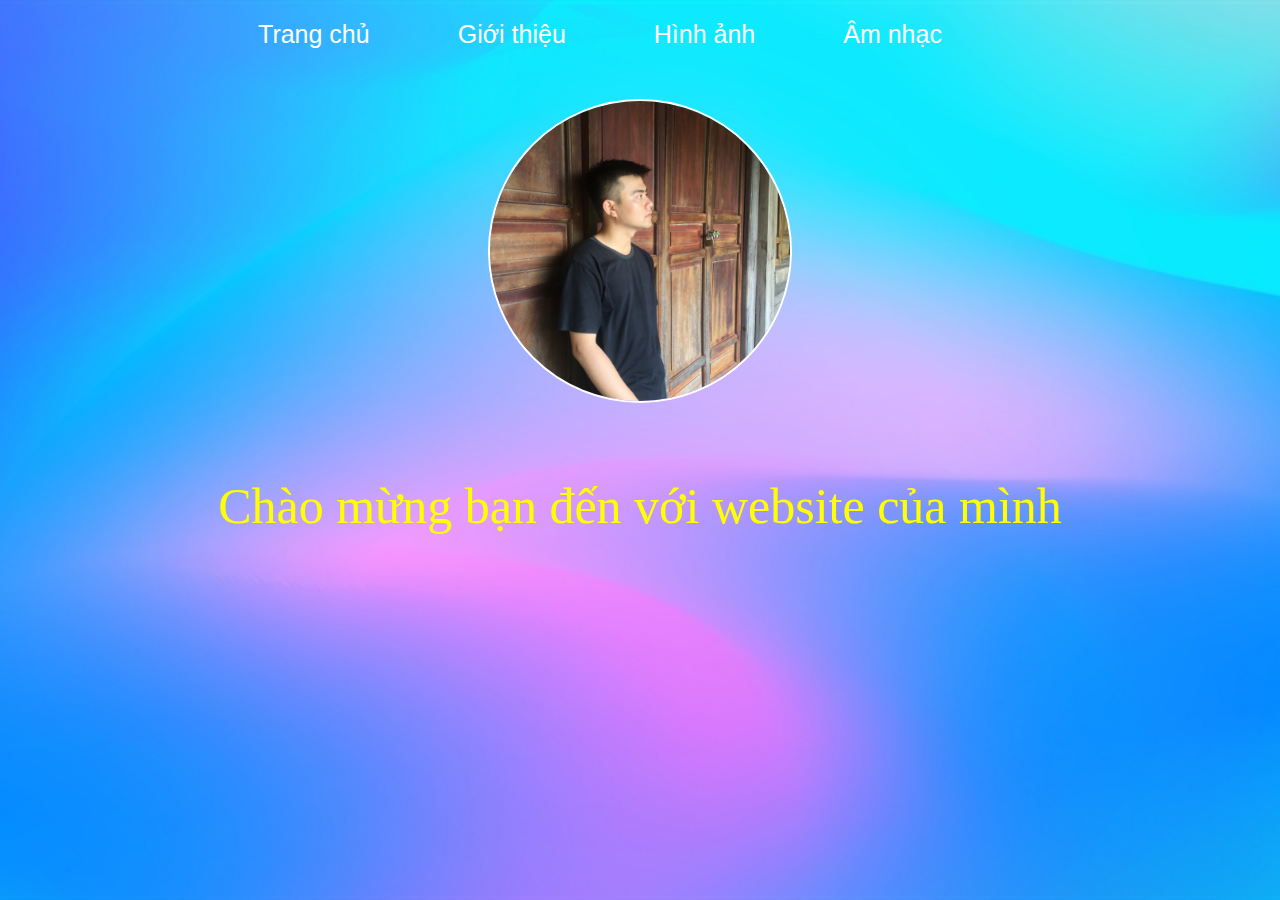
<file: index.html>
<!DOCTYPE html>
<html lang="en">
<head>
    <meta charset="UTF-8">
    <meta name="viewport" content="width=device-width, initial-scale=1.0">
    <title>Website của Điệp</title>
    <link rel="stylesheet" href="css/style.css">
    <link rel="stylesheet" href="css/responsive.css">
    <style>
        .container{
            background: url(images/themes/theme3.jpg);
            height: 100vh;
            width: 100%;
            background-repeat: no-repeat;
            background-position: center;
            background-size: cover;
        }
    </style>
</head>
<body>
        <div class="container">
            <div class="navbar">
                <a href="index.html">Trang chủ</a>
                <a href="intro.html">Giới thiệu</a>
                <a href="image.html">Hình ảnh</a>
                <a href="music.html">Âm nhạc</a>
            </div>
            <div class="content">
                <img src="images/themes/theme2.jpg" height="300px" width="300px" alt="">
                
                <p class="para">Chào mừng bạn đến với website của mình</p>
            </div>
        </div>
</body>
</html>
</file>
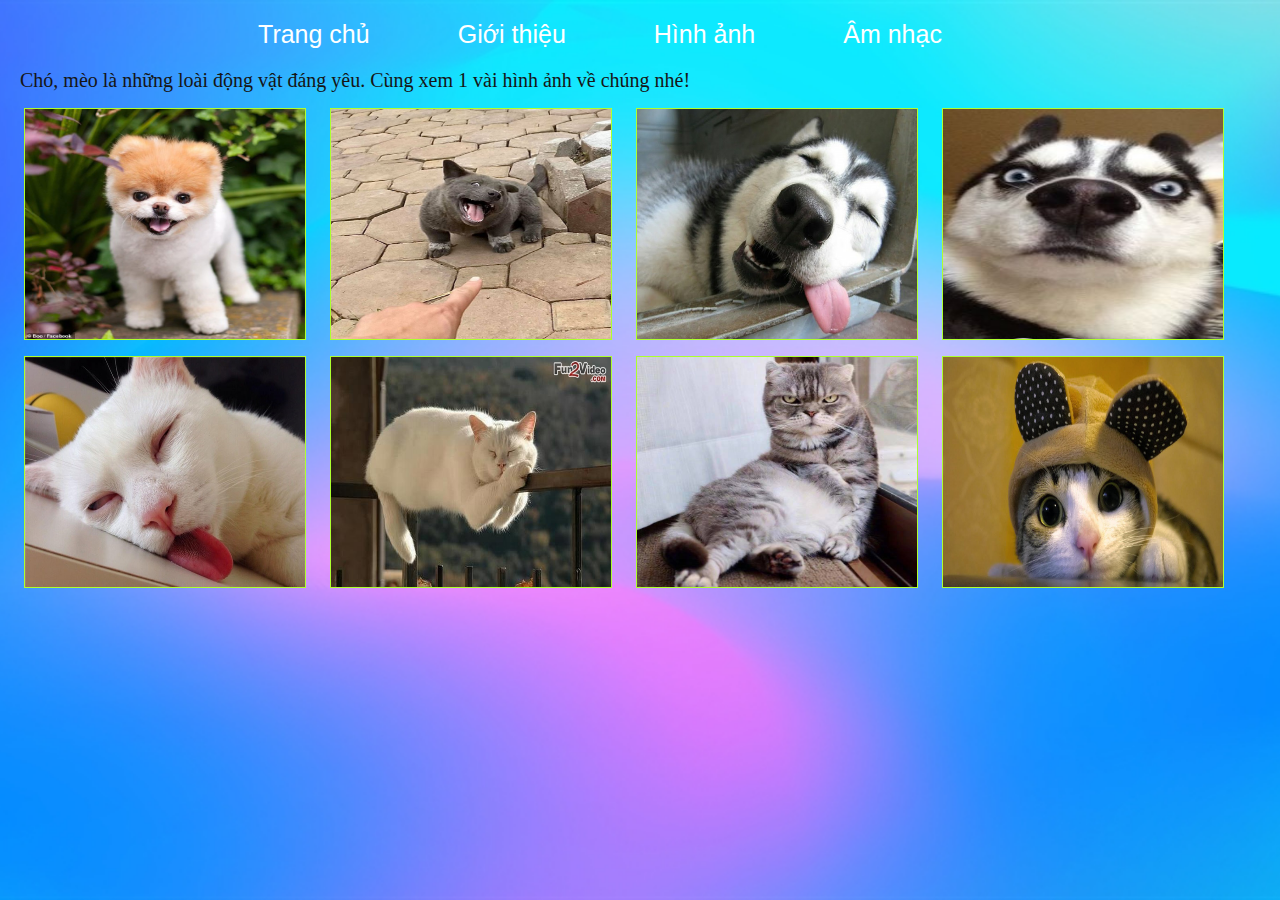
<file: animal.html>
<!DOCTYPE html>
<html lang="en">
<head>
    <meta charset="UTF-8">
    <meta name="viewport" content="width=device-width, initial-scale=1.0">
    <title>Website của Điệp</title>
    <link rel="stylesheet" href="css/style.css">
    <link rel="stylesheet" href="css/picture.css">
    <link rel="stylesheet" href="css/responsive.css">
    <style>
        .container{
            background: url(images/themes/theme3.jpg);
            height: 100vh;
            width: 100%;
            background-repeat: no-repeat;
            background-position: center;
            background-size: cover;
        }
    </style>
</head>
<body>
        <div class="container">
            <div class="navbar">
                <a href="index.html">Trang chủ</a>
                <a href="intro.html">Giới thiệu</a>
                <a href="image.html">Hình ảnh</a>
                <a href="music.html">Âm nhạc</a>
            </div>

            <p>Chó, mèo là những loài động vật đáng yêu. Cùng xem 1 vài hình ảnh về chúng nhé!</p>
 
                <img src="images/animals/dog1.jpg" alt="">
                <img src="images/animals/dog2.jpg" alt="">
                <img src="images/animals/dog3.jpg" alt="">
                <img src="images/animals/dog4.jpg" alt="">

                <img src="images/animals/cat1.jpg" alt="">
                <img src="images/animals/cat2.jpg" alt="">
                <img src="images/animals/cat3.jpg" alt="">
                <img src="images/animals/cat4.jpg" alt="">

        </div>

</body>
</html>
</file>
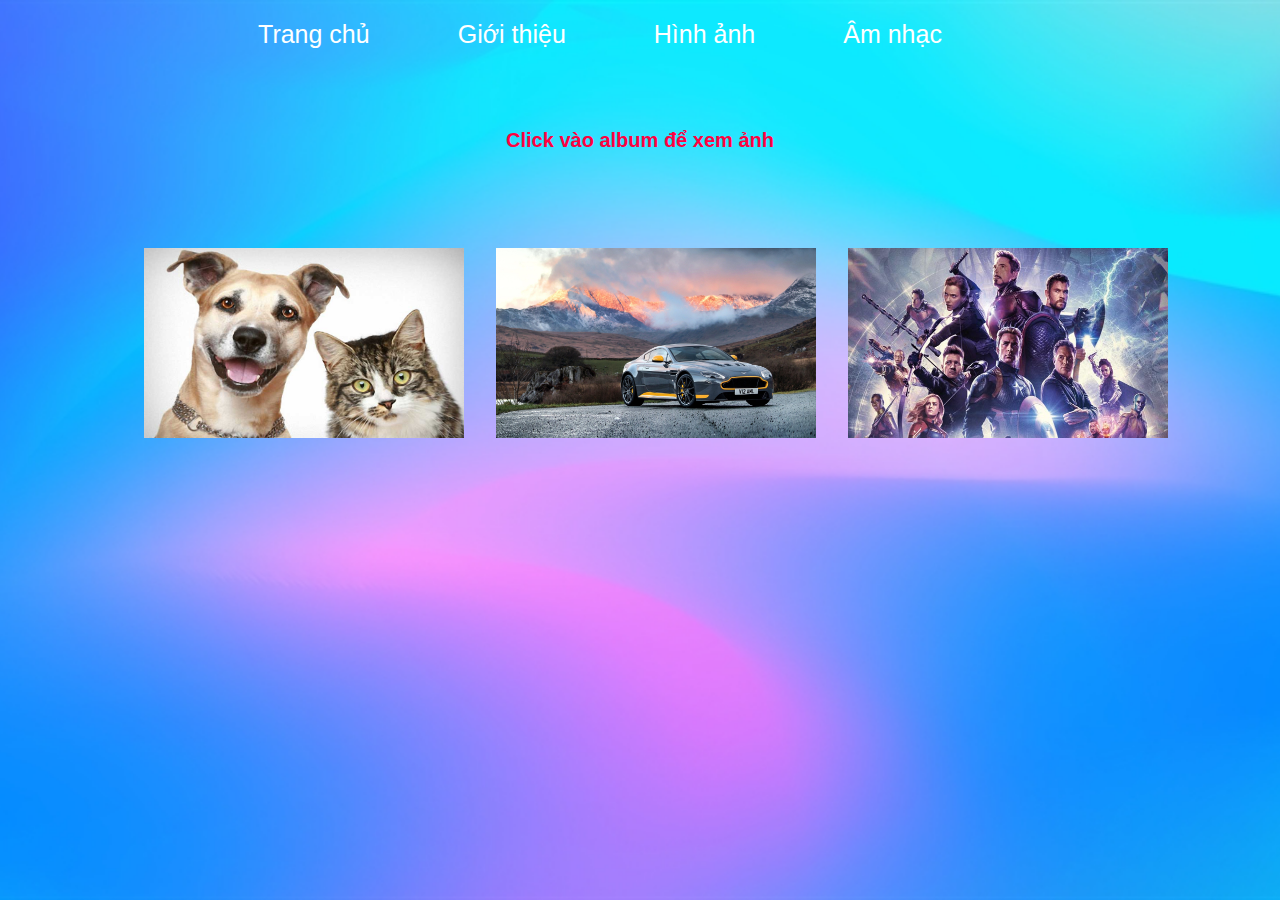
<file: image.html>
<!DOCTYPE html>
<html lang="en">
<head>
    <meta charset="UTF-8">
    <meta name="viewport" content="width=device-width, initial-scale=1.0">
    <title>Website của Điệp</title>
    <link rel="stylesheet" href="css/style.css">
    <link rel="stylesheet" href="css/image.css">
    <link rel="stylesheet" href="css/responsive.css">
    <style>
        .container{
            background: url(images/themes/theme3.jpg);
            height: 100vh;
            width: 100%;
            background-repeat: no-repeat;
            background-position: center;
            background-size: cover;
        }
    </style>
</head>
<body>
        <div class="container">
            <div class="navbar">
                <a href="index.html">Trang chủ</a>
                <a href="intro.html">Giới thiệu</a>
                <a href="image.html">Hình ảnh</a>
                <a href="music.html">Âm nhạc</a>
            </div>
            <h2>Click vào album để xem ảnh</h2>
            <div class="picture">
                <a href="animal.html"><img src="images/animals/dog-cat.png" alt="" title="Động vật"></a>
                <a href="vehicle.html"><img src="images/cars/oto.jpg" alt="" title="Xe cộ"></a>
                <a href="movie.html"><img src="images/movies/phim.jpg" alt="" title="Phim ảnh"></a>
            </div>
        </div>

</body>
</html>
</file>
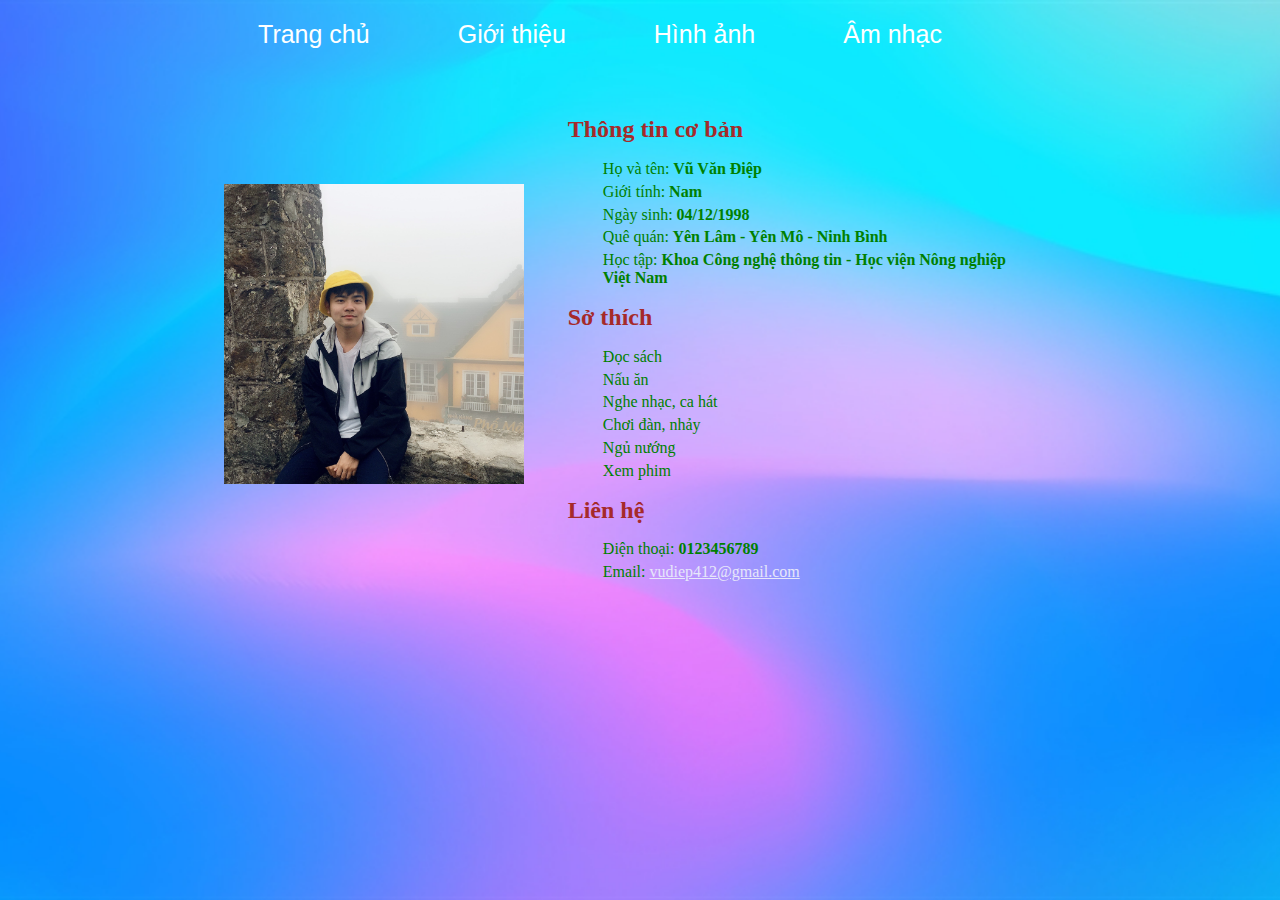
<file: intro.html>
<!DOCTYPE html>
<html lang="en">
<head>
    <meta charset="UTF-8">
    <meta name="viewport" content="width=device-width, initial-scale=1.0">
    <title>Website của Điệp</title>
    <link rel="stylesheet" href="css/style.css">
    <link rel="stylesheet" href="css/intro.css">
    <link rel="stylesheet" href="css/responsive.css">
    <style>
        .container{
            background: url(images/themes/theme3.jpg);
            height: 100vh;
            width: 100%;
            background-repeat: no-repeat;
            background-position: center;
            background-size: cover;
        }
    </style>
</head>
<body>
        <div class="container">
            <div class="navbar">
                <a href="index.html">Trang chủ</a>
                <a href="intro.html">Giới thiệu</a>
                <a href="image.html">Hình ảnh</a>
                <a href="music.html">Âm nhạc</a>
            </div>
            <div class="info">
                <div class="avt">
                    <img src="images/themes/theme1.jpg" alt="">
                </div>
                <div class="intro">
                    <h2>Thông tin cơ bản</h2>
                    <p>Họ và tên:<strong> Vũ Văn Điệp</strong></p>
                    <p>Giới tính:<strong> Nam</strong></p>
                    <p>Ngày sinh:<strong> 04/12/1998</strong></p>
                    <p>Quê quán:<strong> Yên Lâm - Yên Mô - Ninh Bình</strong></p>
                    <p>Học tập:<strong> Khoa Công nghệ thông tin - Học viện Nông nghiệp Việt Nam</strong></p>
                    <h2>Sở thích</h2>
                    <ul>
                        <li>Đọc sách</li>
                        <li>Nấu ăn</li>
                        <li>Nghe nhạc, ca hát</li>
                        <li>Chơi đàn, nhảy</li>
                        <li>Ngủ nướng</li>
                        <li>Xem phim</li>
                    </ul>
                    <h2>Liên hệ</h2>
                    <p>Điện thoại:<strong> 0123456789</strong></p>
                    <p>Email: <a href="mailto:vudiep412@gmail.com">vudiep412@gmail.com</a></p>
                </div>
            </div>
        </div>
</body>
</html>
</file>
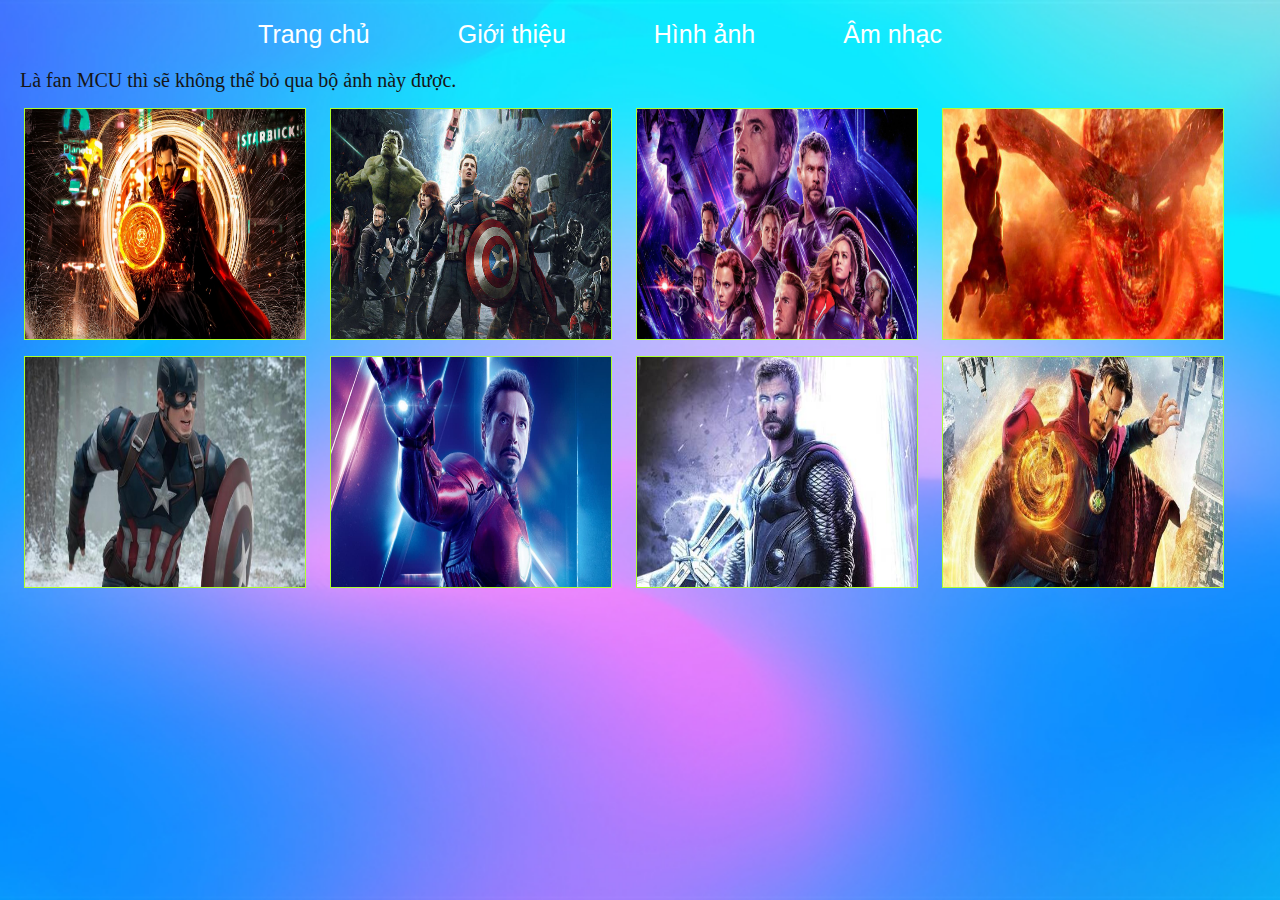
<file: movie.html>
<!DOCTYPE html>
<html lang="en">
<head>
    <meta charset="UTF-8">
    <meta name="viewport" content="width=device-width, initial-scale=1.0">
    <title>Website của Điệp</title>
    <link rel="stylesheet" href="css/style.css">
    <link rel="stylesheet" href="css/picture.css">
    <link rel="stylesheet" href="css/responsive.css">
    <style>
        .container{
            background: url(images/themes/theme3.jpg);
            height: 100vh;
            width: 100%;
            background-repeat: no-repeat;
            background-position: center;
            background-size: cover;
        }
    </style>
</head>
<body>
        <div class="container">
            <div class="navbar">
                <a href="index.html">Trang chủ</a>
                <a href="intro.html">Giới thiệu</a>
                <a href="image.html">Hình ảnh</a>
                <a href="music.html">Âm nhạc</a>
            </div>

            <p>Là fan MCU thì sẽ không thể bỏ qua bộ ảnh này được.</p>

            <img src="images/movies/phim1.jpg" alt="">
            <img src="images/movies/phim2.jpg" alt="">
            <img src="images/movies/phim3.jpg" alt="">
            <img src="images/movies/phim4.jpg" alt="">
            <img src="images/movies/phim5.jpg" alt="">
            <img src="images/movies/phim6.jpg" alt="">
            <img src="images/movies/phim7.jpg" alt="">
            <img src="images/movies/phim8.jpg" alt="">
        </div>

</body>
</html>
</file>
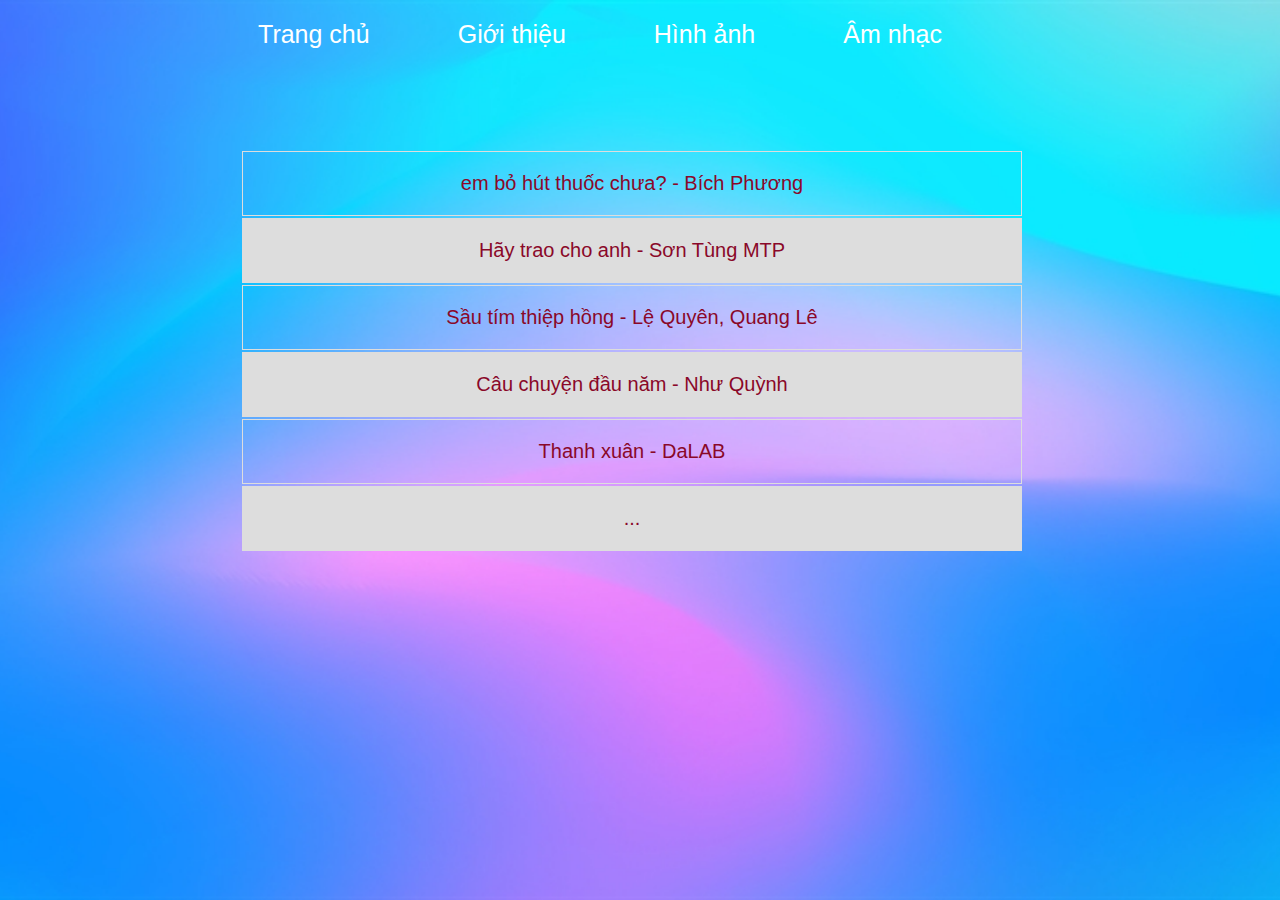
<file: music.html>
<!DOCTYPE html>
<html lang="en">
<head>
    <meta charset="UTF-8">
    <meta name="viewport" content="width=device-width, initial-scale=1.0">
    <title>Website của Điệp</title>
    <link rel="stylesheet" href="css/style.css">
    <link rel="stylesheet" href="css/music.css">
    <link rel="stylesheet" href="css/responsive.css">
    <style>
        .container{
            background: url(images/themes/theme3.jpg);
            height: 100vh;
            width: 100%;
            background-repeat: no-repeat;
            background-position: center;
            background-size: cover;
        }
    </style>
</head>
<body>
        <div class="container">
            <div class="navbar">
                <a href="index.html">Trang chủ</a>
                <a href="intro.html">Giới thiệu</a>
                <a href="image.html">Hình ảnh</a>
                <a href="music.html">Âm nhạc</a>
            </div>
            <div class="table">
                <table>
                    <tr>
                        <td><a href="https://www.nhaccuatui.com/bai-hat/em-bo-hut-thuoc-chua-bich-phuong-ft-traitimtrongvang.1RmIlI08R8tS.html">
                        em bỏ hút thuốc chưa? - Bích Phương</a></td>
                    </tr>
                    <tr>
                        <td><a href="https://www.nhaccuatui.com/bai-hat/hay-trao-cho-anh-son-tung-m-tp-ft-snoop-dogg.vtEybe9NxLw7.html">
                        Hãy trao cho anh - Sơn Tùng MTP</a></td>
                    </tr>
                    <tr>
                        <td><a href="https://www.nhaccuatui.com/bai-hat/sau-tim-thiep-hong-le-quyen-ft-quang-le.nkCHdxIlca4v.html">
                        Sầu tím thiệp hồng - Lệ Quyên, Quang Lê</a></td>
                    </tr>
                    <tr>
                        <td><a href="https://www.nhaccuatui.com/bai-hat/cau-chuyen-dau-nam-nhu-quynh.0h9drXBWAxSm.html">
                        Câu chuyện đầu năm - Như Quỳnh</a></td>
                    </tr>
                    <tr>
                        <td><a href="https://www.nhaccuatui.com/bai-hat/thanh-xuan-da-lab.yY2VpeNuWKlf.html">
                        Thanh xuân - DaLAB</a></td> 
                    </tr>
                    <tr>
                        <td>...</td>
                    </tr>
                </table>
            </div>
        </div>


</body>
</html>
</file>
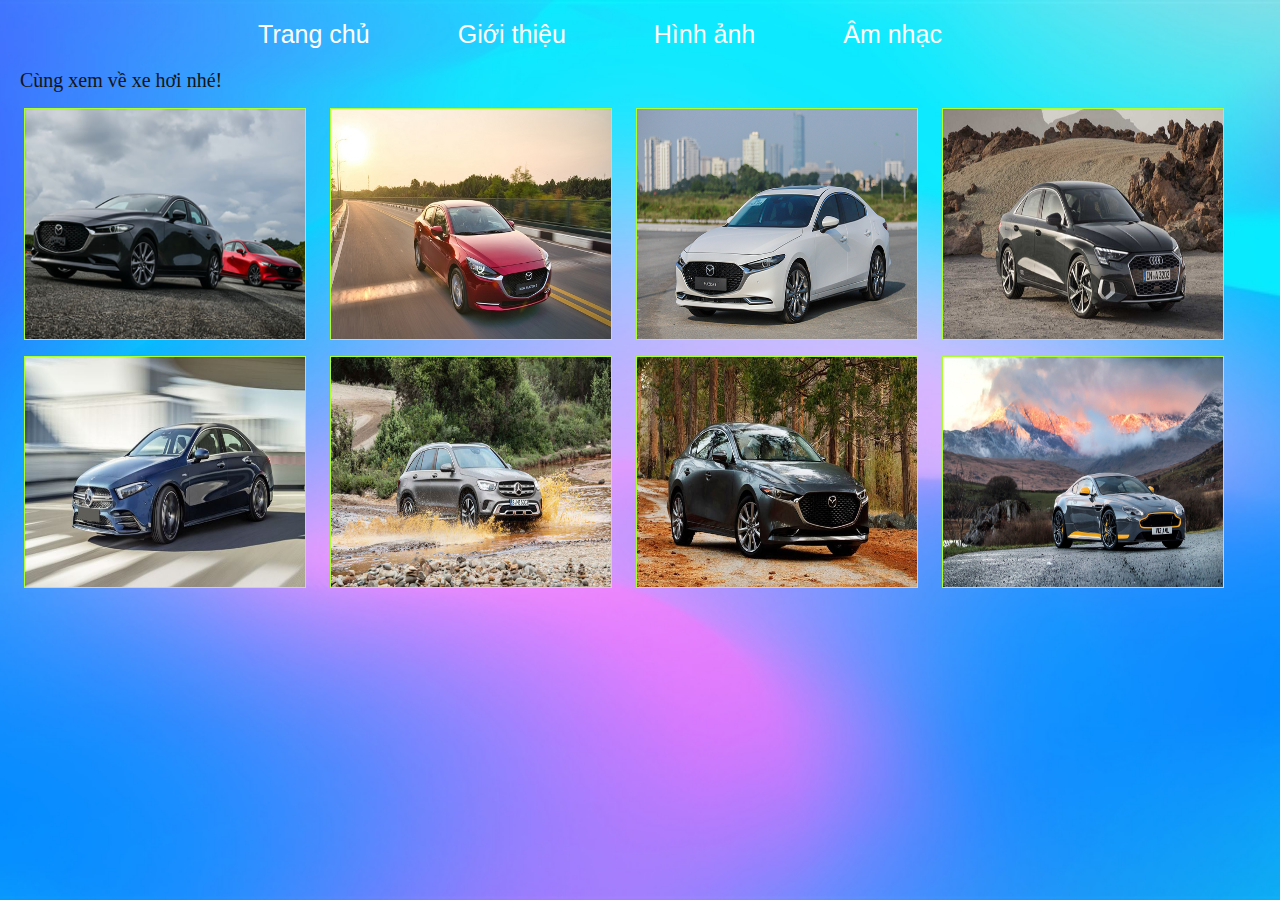
<file: vehicle.html>
<!DOCTYPE html>
<html lang="en">
<head>
    <meta charset="UTF-8">
    <meta name="viewport" content="width=device-width, initial-scale=1.0">
    <title>Website của Điệp</title>
    <link rel="stylesheet" href="css/style.css">
    <link rel="stylesheet" href="css/picture.css">
    <link rel="stylesheet" href="css/responsive.css">
    <style>
        .container{
            background: url(images/themes/theme3.jpg);
            height: 100vh;
            width: 100%;
            background-repeat: no-repeat;
            background-position: center;
            background-size: cover;
        }
    </style>
</head>
<body>
        <div class="container">
            <div class="navbar">
                <a href="index.html">Trang chủ</a>
                <a href="intro.html">Giới thiệu</a>
                <a href="image.html">Hình ảnh</a>
                <a href="music.html">Âm nhạc</a>
            </div>
            
            <p>Cùng xem về xe hơi nhé!</p>
            <img src="images/cars/xe1.jpg" alt="">
            <img src="images/cars/xe2.jpg" alt="">
            <img src="images/cars/xe3.jpg" alt="">
            <img src="images/cars/xe4.jpg" alt="">
            <img src="images/cars/xe5.jpg" alt="">
            <img src="images/cars/xe6.jpg" alt="">
            <img src="images/cars/xe7.jpg" alt="">
            <img src="images/cars/oto.jpg" alt="">
        </div>

</body>
</html>
</file>
<file: css/style.css>
*{
    padding: 0;
    margin: 0;
}

.navbar{
    text-align: center;
    padding: 20px;
}

.navbar a{
    text-decoration: none;
    color: white;
    font-size: 25px;
    font-family: Arial, Helvetica, sans-serif;
    margin-right: 80px;
    border: 2px solid transparent;
    transition: 0.3s;
}

.navbar a:hover{
    color: tomato;
    background: lightgreen;
    border: 2px solid lightgreen;
}

.content{
    text-align: center;
}
.content img{
    border-radius: 50%;
    border: 2px solid #fff;
    margin-top: 30px;
}

.content img:hover{
    border: 2px solid springgreen;
}

.para{
    cursor: pointer;
    font-size: 50px;
    color: yellow;
    font-family:'Algerrian';
    padding-top: 70px;
}
</file>
<file: css/responsive.css>
@media screen and (max-width:767px){
    *{
        transition: all 0.5s;
    }
    .navbar a{
        margin: 0;
        width: 100%;
        float:none;
        display: block;
        border-bottom: 1px solid lightcyan;
    }
    .para{
        font-size: 2em;
        padding:0;
    }
    .info{
        width:80%;
        box-sizing: border-box;
    }
    .info .avt{
        width: 90%;
        float:none;
    }
    .info .avt img {
        float: none;
        width:90%;
        height: auto;
       display: block;
    }
    .info .intro, .picture, .info, table, .info .avt, .info .avt img{
        margin:0 auto;
        padding: 0;
    }
    .container{
        height: 100%;
        overflow: auto;
    }
    .content > img{
        width:50%;
        height: auto;
    }
    .picture img, .container>img{
        display: block;
        width:50%;
        height: auto;
        float:none;
        margin: 0.5em auto;
    }

}
</file>
<file: css/picture.css>
img{
    width: 280px;
    height: 230px;
    margin-top: 1em;
    margin-left: 1.5em;
    border: 1px solid greenyellow;
    float: left;
}

p{
    color: #151515;
    font-size: 20px;
    margin-left: 1em;
}
</file>
<file: css/image.css>
.picture{
    padding-top: 5em;
    padding-left: 8em;

}
h2{
    text-align: center;
    font-size: 20px;
    font-family: Verdana, Geneva, Tahoma, sans-serif;
    padding-top: 3em;
    color: #FF0040;
}
img{
    width: 320px;
    height: 190px;
    padding: 1em;
    float: left;
}
</file>
<file: css/intro.css>
.info{
    margin: 0 auto;
    padding-top: 2.2em;
    padding-left: 14em;
}
.info .avt img{
    width: 300px;
    height: 300px;
    float: left;
    padding-top: 5em;

}

.info .intro{
    padding-left: 3%;
    float: left;
}


h2{
    color: brown;
    padding: 0.5em;
   
}

p, li{
    color: green;
    margin: 0.3em 0;
}

p, ul{
    margin-left: 10%;
}

ul{
    list-style-type: none;
}

a{
    color: lavender;
}
</file>
<file: css/music.css>
table {
    font-family: arial, sans-serif;
    width: 80%;
    padding-left: 15em;
    padding-top: 5em;
  }
td {
    border: 1px solid #dddddd;
    text-align: center;
    padding: 20px;
    font-size: 20px;
    color: #8A0829;
  }
td:hover{
    background-color: yellowgreen;
}
tr:nth-child(even){
    background-color: #dddddd;
}
a{
    color: #8A0829;
    text-decoration: none;
}
a:hover{
    color: #FF4000;
}
</file>
